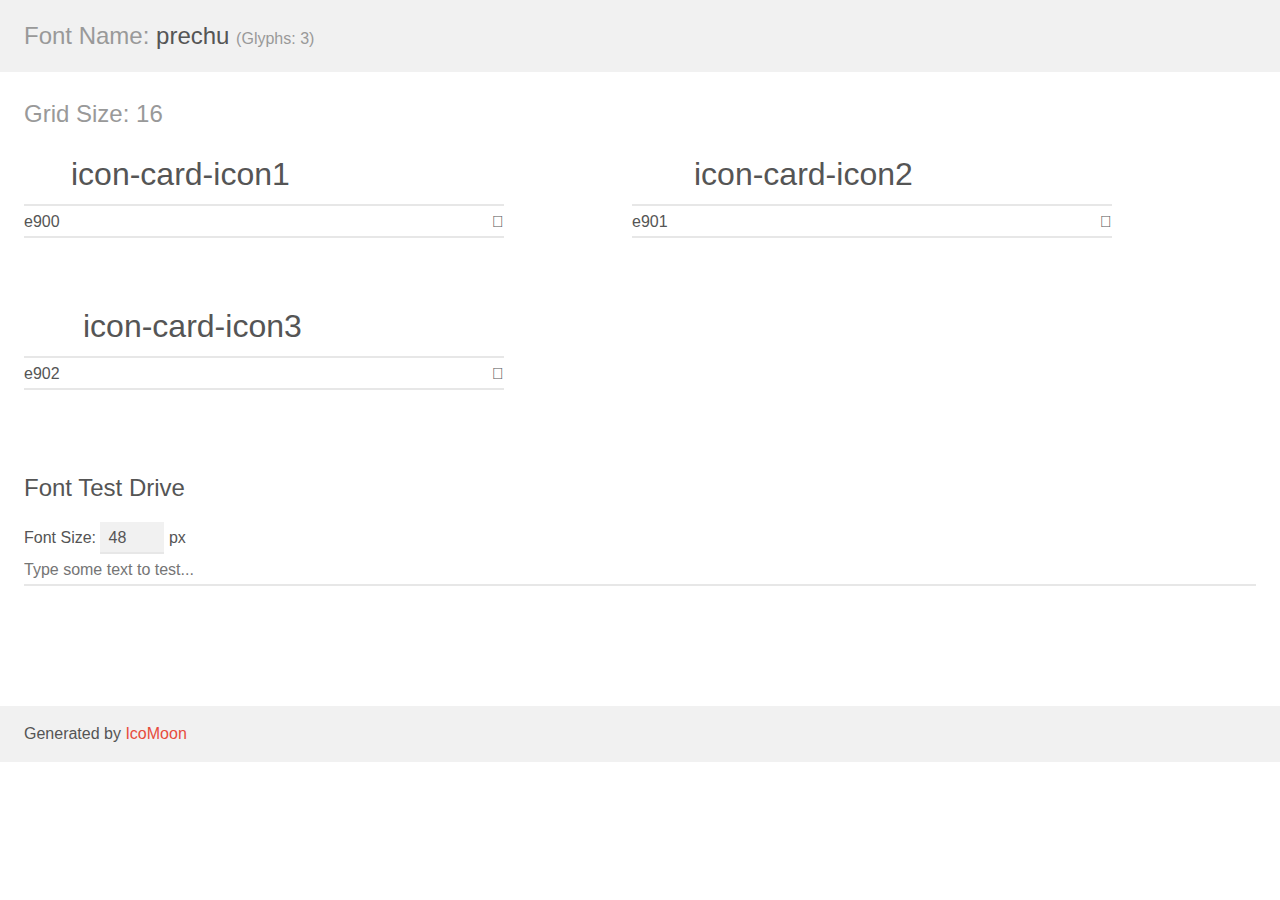
<file: fonts/demo.html>
<!doctype html>
<html>
<head>
    <meta charset="utf-8">
    <title>IcoMoon Demo</title>
    <meta name="description" content="An Icon Font Generated By IcoMoon.io">
    <meta name="viewport" content="width=device-width, initial-scale=1">
    <link rel="stylesheet" href="demo-files/demo.css">
    <link rel="stylesheet" href="style.css"></head>
<body>
    <div class="bgc1 clearfix">
        <h1 class="mhmm mvm"><span class="fgc1">Font Name:</span> prechu <small class="fgc1">(Glyphs:&nbsp;3)</small></h1>
    </div>
    <div class="clearfix mhl ptl">
        <h1 class="mvm mtn fgc1">Grid Size: 16</h1>
        <div class="glyph fs1">
            <div class="clearfix bshadow0 pbs">
                <span class="icon-card-icon1">
                
                </span>
                <span class="mls"> icon-card-icon1</span>
            </div>
            <fieldset class="fs0 size1of1 clearfix hidden-false">
                <input type="text" readonly value="e900" class="unit size1of2" />
                <input type="text" maxlength="1" readonly value="&#xe900;" class="unitRight size1of2 talign-right" />
            </fieldset>
            <div class="fs0 bshadow0 clearfix hidden-true">
                <span class="unit pvs fgc1">liga: </span>
                <input type="text" readonly value="" class="liga unitRight" />
            </div>
        </div>
        <div class="glyph fs1">
            <div class="clearfix bshadow0 pbs">
                <span class="icon-card-icon2">
                
                </span>
                <span class="mls"> icon-card-icon2</span>
            </div>
            <fieldset class="fs0 size1of1 clearfix hidden-false">
                <input type="text" readonly value="e901" class="unit size1of2" />
                <input type="text" maxlength="1" readonly value="&#xe901;" class="unitRight size1of2 talign-right" />
            </fieldset>
            <div class="fs0 bshadow0 clearfix hidden-true">
                <span class="unit pvs fgc1">liga: </span>
                <input type="text" readonly value="" class="liga unitRight" />
            </div>
        </div>
        <div class="glyph fs1">
            <div class="clearfix bshadow0 pbs">
                <span class="icon-card-icon3">
                
                </span>
                <span class="mls"> icon-card-icon3</span>
            </div>
            <fieldset class="fs0 size1of1 clearfix hidden-false">
                <input type="text" readonly value="e902" class="unit size1of2" />
                <input type="text" maxlength="1" readonly value="&#xe902;" class="unitRight size1of2 talign-right" />
            </fieldset>
            <div class="fs0 bshadow0 clearfix hidden-true">
                <span class="unit pvs fgc1">liga: </span>
                <input type="text" readonly value="" class="liga unitRight" />
            </div>
        </div>
    </div>

    <!--[if gt IE 8]><!-->
    <div class="mhl clearfix mbl">
        <h1>Font Test Drive</h1>
        <label>
            Font Size: <input id="fontSize" type="number" class="textbox0 mbm"
            min="8" value="48" />
            px
        </label>
        <input id="testText" type="text" class="phl size1of1 mvl"
        placeholder="Type some text to test..." value=""/>
        <div id="testDrive" class="icon-">&nbsp;
        </div>
    </div>
    <!--<![endif]-->
    <div class="bgc1 clearfix">
        <p class="mhl">Generated by <a href="https://icomoon.io/app">IcoMoon</a></p>
    </div>

    <script src="demo-files/demo.js"></script>
</body>
</html>
</file>
<file: fonts/demo-files/demo.css>
body {
  padding: 0;
  margin: 0;
  font-family: sans-serif;
  font-size: 1em;
  line-height: 1.5;
  color: #555;
  background: #fff;
}
h1 {
  font-size: 1.5em;
  font-weight: normal;
}
small {
  font-size: .66666667em;
}
a {
  color: #e74c3c;
  text-decoration: none;
}
a:hover, a:focus {
  box-shadow: 0 1px #e74c3c;
}
.bshadow0, input {
  box-shadow: inset 0 -2px #e7e7e7;
}
input:hover {
  box-shadow: inset 0 -2px #ccc;
}
input, fieldset {
  font-family: sans-serif;
  font-size: 1em;
  margin: 0;
  padding: 0;
  border: 0;
}
input {
  color: inherit;
  line-height: 1.5;
  height: 1.5em;
  padding: .25em 0;
}
input:focus {
  outline: none;
  box-shadow: inset 0 -2px #449fdb;
}
.glyph {
  font-size: 16px;
  width: 15em;
  padding-bottom: 1em;
  margin-right: 4em;
  margin-bottom: 1em;
  float: left;
  overflow: hidden;
}
.liga {
  width: 80%;
  width: calc(100% - 2.5em);
}
.talign-right {
  text-align: right;
}
.talign-center {
  text-align: center;
}
.bgc1 {
  background: #f1f1f1;
}
.fgc1 {
  color: #999;
}
.fgc0 {
  color: #000;
}
p {
  margin-top: 1em;
  margin-bottom: 1em;
}
.mvm {
  margin-top: .75em;
  margin-bottom: .75em;
}
.mtn {
  margin-top: 0;
}
.mtl, .mal {
  margin-top: 1.5em;
}
.mbl, .mal {
  margin-bottom: 1.5em;
}
.mal, .mhl {
  margin-left: 1.5em;
  margin-right: 1.5em;
}
.mhmm {
  margin-left: 1em;
  margin-right: 1em;
}
.mls {
  margin-left: .25em;
}
.ptl {
  padding-top: 1.5em;
}
.pbs, .pvs {
  padding-bottom: .25em;
}
.pvs, .pts {
  padding-top: .25em;
}
.unit {
  float: left;
}
.unitRight {
  float: right;
}
.size1of2 {
  width: 50%;
}
.size1of1 {
  width: 100%;
}
.clearfix:before, .clearfix:after {
  content: " ";
  display: table;
}
.clearfix:after {
  clear: both;
}
.hidden-true {
  display: none;
}
.textbox0 {
  width: 3em;
  background: #f1f1f1;
  padding: .25em .5em;
  line-height: 1.5;
  height: 1.5em;
}
#testDrive {
  display: block;
  padding-top: 24px;
  line-height: 1.5;
}
.fs0 {
  font-size: 16px;
}
.fs1 {
  font-size: 32px;
}
</file>
<file: fonts/style.css>
@font-face {
  font-family: 'prechu';
  src:  url('fonts/prechu.eot?9lxklt');
  src:  url('fonts/prechu.eot?9lxklt#iefix') format('embedded-opentype'),
    url('fonts/prechu.ttf?9lxklt') format('truetype'),
    url('fonts/prechu.woff?9lxklt') format('woff'),
    url('fonts/prechu.svg?9lxklt#prechu') format('svg');
  font-weight: normal;
  font-style: normal;
}

[class^="icon-"], [class*=" icon-"] {
  /* use !important to prevent issues with browser extensions that change fonts */
  font-family: 'prechu' !important;
  speak: none;
  font-style: normal;
  font-weight: normal;
  font-variant: normal;
  text-transform: none;
  line-height: 1;

  /* Better Font Rendering =========== */
  -webkit-font-smoothing: antialiased;
  -moz-osx-font-smoothing: grayscale;
}

.icon-card-icon1:before {
  content: "\e900";
  color: #fff;
}
.icon-card-icon2:before {
  content: "\e901";
  color: #fff;
}
.icon-card-icon3:before {
  content: "\e902";
  color: #fff;
}
</file>
